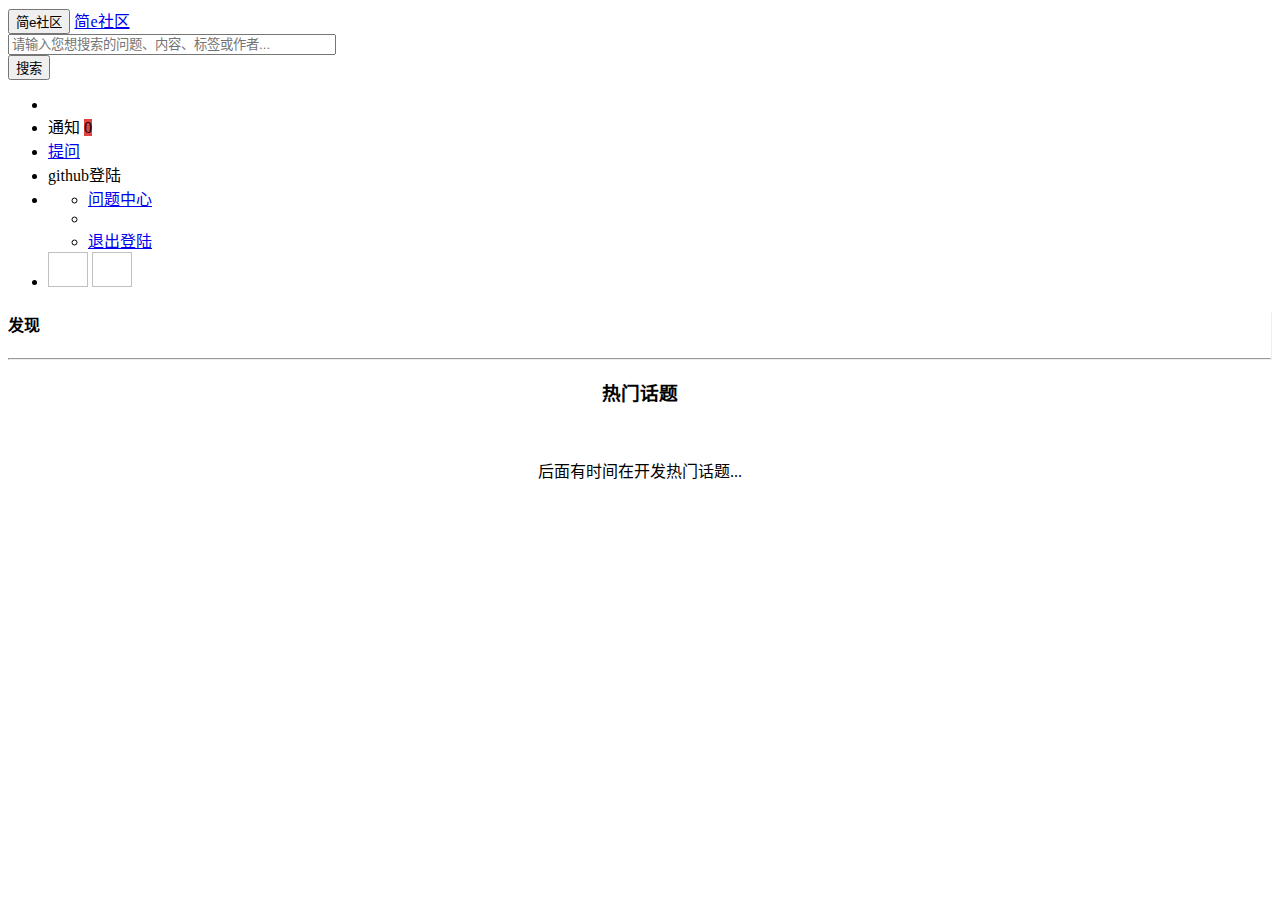
<file: src/main/resources/templates/index.html>
<!DOCTYPE html>
<html lang="zh-cn" xmlns:th="http://www.thymeleaf.org">
<head>
    <meta charset="UTF-8">
    <title>简e社区</title>

    <link rel="stylesheet" th:href="${'/css/bootstrap.min.css'}">
    <link rel="stylesheet" th:href="${'/css/bootstrap-theme.min.css'}">
    <link rel="stylesheet" th:href="${'/css/community.css'}">

    <script th:src="${'/js/jquery-3.5.1.min.js'}"></script>
    <script th:src="${'/js/bootstrap.min.js'}"></script>
    <script th:src="${'/js/community.js'}"></script>



    <script>
        window.onload = function(){
            var close = window.localStorage.getItem("closable");
            if(close == "true"){
                window.close();
                localStorage.removeItem("closable");
            }
        }


        $(function(){
            page(1,5);

            $("#li_dropdown").hover(function(){
                $("#li_dropdown").attr("class", "dropdown open");
            },function(){
                $("#li_dropdown").attr("class", "dropdown");
            });
        });

            function page(cp,re) {


                $("#questions").empty();
                $("#div_pages").empty();


                $.ajax({
                    type: "GET",
                    dataType: "json",
                    url: "/getQuestions?record=" + re + "&currentPage=" + cp,
                    success: function (data) {
                        var msg = data.msg;
                        if (msg==0||data.questions==null||data.questions.length==0){
                            var app = ' <div class="jumbotron">\n' +
                                '                        <h3 align="center">空空如也~~</h3>\n' +
                                '                    </div> ';
                            $("#questions").append(app);

                        }
                        console.log(data);
                        if(data.questions!=null&&data.questions != undefined&&data.questions !=''){
                            for (var i = 0; i < data.questions.length; i++) {
                                var title = data.questions[i].title;
                                var avatarUrl = data.questions[i].user.avatarUrl;
                                var gmtCreate = data.questions[i].gmtCreate;
                                var viewCount = data.questions[i].viewCount;
                                var commentCount = data.questions[i].commentCount;
                                var questionid = data.questions[i].id;
                                $("#questions").append(
                                    " <div class='media'>\n" +
                                    "                <div class='media-left'>\n" +
                                    "                    <a style='text-decoration:none;' href='/questions/"+questionid+"'>\n" +
                                    "                        <img  class='question-img media-object img-rounded' src='" + avatarUrl + "'>\n" +
                                    "                    </a>\n" +
                                    "                </div>\n" +
                                    "                <div class='media-body'>\n" +
                                    "                    <a style='text-decoration:none;' href='/questions/"+questionid+"'><h4 class='media-heading'>" + title + "</h4>\n</a> " +
                                    "                    <span class='text-desc'>\n" +
                                    "                        • " + commentCount + " 个评论    • " + viewCount + " 次浏览    • " + new Date(gmtCreate).Format('yyyy-MM-dd')  +
                                    "                    </span>\n" +
                                    "                </div>\n" +
                                    "            </div>\n" +
                                    "            <hr/>"
                                );

                            }

                        }



                        var record = data.record;
                        var currentPage = data.currentPage;
                        var totalPage = data.totalPage;
                        var pagetoolbar = " <nav id=\"nav_navigation\" aria-label=\"Page navigation\" style=\"text-align: center;\">\n" +
                            "                                <ul id=\"ul_page\" class=\"pagination\">"+
                            "                                   <li id=\"page_first\">\n" +
                        "                                        <a style='text-decoration:none;'  href=\"javascript:page(" + 1 + "," + record + ")\" aria-label=\"Previous\">\n" +
                        "                                            <span aria-hidden=\"true\" class='glyphicon glyphicon-chevron-left'></span>\n" +
                        "                                        </a>\n" +
                        "                                      </li>\n " +
                            "                                    <li id=\"page_previous\">\n" +
                            "                                        <a style='text-decoration:none;'  href=\"javascript:page(" + (currentPage - 1) + "," + record + ")\" aria-label=\"Previous\">\n" +
                            "                                            <span aria-hidden=\"true\" class='glyphicon glyphicon-menu-left'></span>\n" +
                            "                                        </a>\n" +
                            "                                    </li>\n";


                        if(data.pagetoolbar!=null&&data.pagetoolbar != undefined&&data.pagetoolbar !=''){
                            for (var j = 0; j < data.pagetoolbar.length; j++) {
                                var myrecord = data.record;
                                var mypagetoolbar = data.pagetoolbar[j];

                                if(mypagetoolbar==data.currentPage){
                                    pagetoolbar += " <li  id=\"page_"+(j+1)+"\"><a  style='text-decoration:none;background-color:#5bc0de;'  href=\"javascript:page(" + mypagetoolbar+ "," + myrecord  + ")\">" + mypagetoolbar + "</a></li>"
                                }else{
                                    pagetoolbar += " <li  id=\"page_"+(j+1)+"\"><a style='text-decoration:none;' href=\"javascript:page(" + mypagetoolbar+ "," + myrecord  + ")\">" + mypagetoolbar + "</a></li>"
                                }

                            }
                            pagetoolbar += "                        <li id=\"page_next\">\n" +
                                "                                        <a style='text-decoration:none;' href=\"javascript:page(" + (currentPage + 1) + "," + record + ")\" aria-label=\"Next\">\n" +
                                "                                            <span aria-hidden=\"true\" class='glyphicon glyphicon-menu-right'></span>\n" +
                                "                                        </a>\n" +
                                "                                    </li> "+
                                "                                <li id=\"page_last\">\n "+
                                "                                        <a style='text-decoration:none;' href=\"javascript:page(" + totalPage + "," + record + ")\" aria-label=\"Next\">\n" +
                                "                                            <span aria-hidden=\"true\" class='glyphicon glyphicon-chevron-right'></span>\n" +
                                "                                        </a>\n" +
                                "                                    </li>\n" +
                                "                                </ul>\n" +
                                "                            </nav>";
                        }


                        $("#div_pages").append(pagetoolbar);

                        if (cp==1){
                            $("#page_previous").hide();
                            $("#page_first").hide();
                        }if(currentPage==totalPage){
                            $("#page_next").hide();
                            $("#page_last").hide();
                        }
                    }
                });

            }

    </script>

</head>
<body>


<!-导航栏-->
<nav class="navbar navbar-default" th:fragment="navigation" style="display: list-item;">
    <div class="container-fluid">
        <div class="navbar-header">
            <button type="button" class="navbar-toggle collapsed" data-toggle="collapse"
                    data-target="#bs-example-navbar-collapse-1" aria-expanded="false">
                <span class="sr-only">简e社区</span>
            </button>
            <a class="navbar-brand" href="/">简e社区</a>
        </div>

        <div class="collapse navbar-collapse" id="bs-example-navbar-collapse-1">
           <div style="align-content: center;">
               <form class="navbar-form navbar-left" th:action="@{'/goToSearch'}" method="get">
                   <div class="form-group">
                           <input type="hidden" name="record" class="form-control" value="5">
                           <input type="hidden" name="currentPage" class="form-control" value="1">
                           <input autocomplete="off" type="text" id="search_input" style="min-width: 320px;" name="search" class="form-control" placeholder="请输入您想搜索的问题、内容、标签或作者...">
                   </div>
                   <button type="submit" class="btn btn-default" >搜索</button>
               </form>
           </div>

            <ul class="nav navbar-nav navbar-right">
                <li th:if="${session.user}">
                    <li role="presentation">
                        <a th:href="@{/profile/reply}" th:if="${session.user}">
                            通知
                            <span th:if="${session.unReadCount}" style="background-color: #e14242;" class="badge" th:text="${session.unReadCount}">0</span>
                        </a>
                    </li>
                </li>
                <li th:if="${session.user}">
                    <a href="/publish">提问</a>
                </li>
                <li th:unless="${session.user}">
                    <a th:href="${'https://github.com/login/oauth/authorize?client_id=89cceb7e8f19ce08fdea&redirect_uri=http://121.41.17.80:9090/callback&scope=user&state=1&'+#dates.createNow().getTime()}">github登陆</a>
                </li>

                <li id="li_dropdown" class="dropdown" th:if="${session.user}">
                    <a href="#" class="dropdown-toggle" data-toggle="dropdown" role="button" aria-haspopup="true"
                       aria-expanded="false">
                        <span th:text="${session.user.name}"></span>
                        <span class="caret"></span>
                    </a>


                    <ul class="dropdown-menu"  aria-labelledby="dropdownMenu1">
                        <li><a href="/profile/questions">问题中心</a></li>
                        <!--<li><a href="#">个人资料</a></li>-->
                        <!--<li><a href="#">个资懒得写了</a></li>-->
                        <!--<li><a href="#">以后有空再说</a></li>-->
                        <li role="separator" class="divider"></li>
                        <li><a href="/loginOut">退出登陆</a></li>
                    </ul>
                </li>

                <li th:width="58px" th:height="50px">
                    <a style="display: unset;">
                        <img class="img-rounded" th:if="${session.user}" th:src="${session.user.avatarUrl}" width="40px" height="35px">
                        <img class="img-rounded" th:unless="${session.user}" th:src="@{/img/默认登陆头像.png}" width="40px" height="35px">
                    </a>
                </li>
            </ul>
        </div>
    </div>
</nav>








<div class="container-fluid main">
    <div class="row">
        <div class="col-lg-10 col-md-12 col-sm-12 col-xs-12" style="border-right: solid 1px #eee;">
            <h4><span class="glyphicon glyphicon-align-left" aria-hidden="true"></span>发现</h4>
            <hr>

            <!--问题-->
            <div id="questions">
            </div>


            <!--分页栏-->

            <div class="container-fluid">
                <div class="row">
                    <div id="div_pages" class="col-lg-12 col-md-12 col-sm-12 col-xs-12">
                    </div>
                </div>
            </div>




        </div>
        <div class="col-lg-2 col-md-12 col-sm-12 col-xs-12">
            <h3 align="center">热门话题</h3>
            <br/>
            <p align="center">后面有时间在开发热门话题...</p>
        </div>
    </div>
</div>


</body>
</html>
</file>
